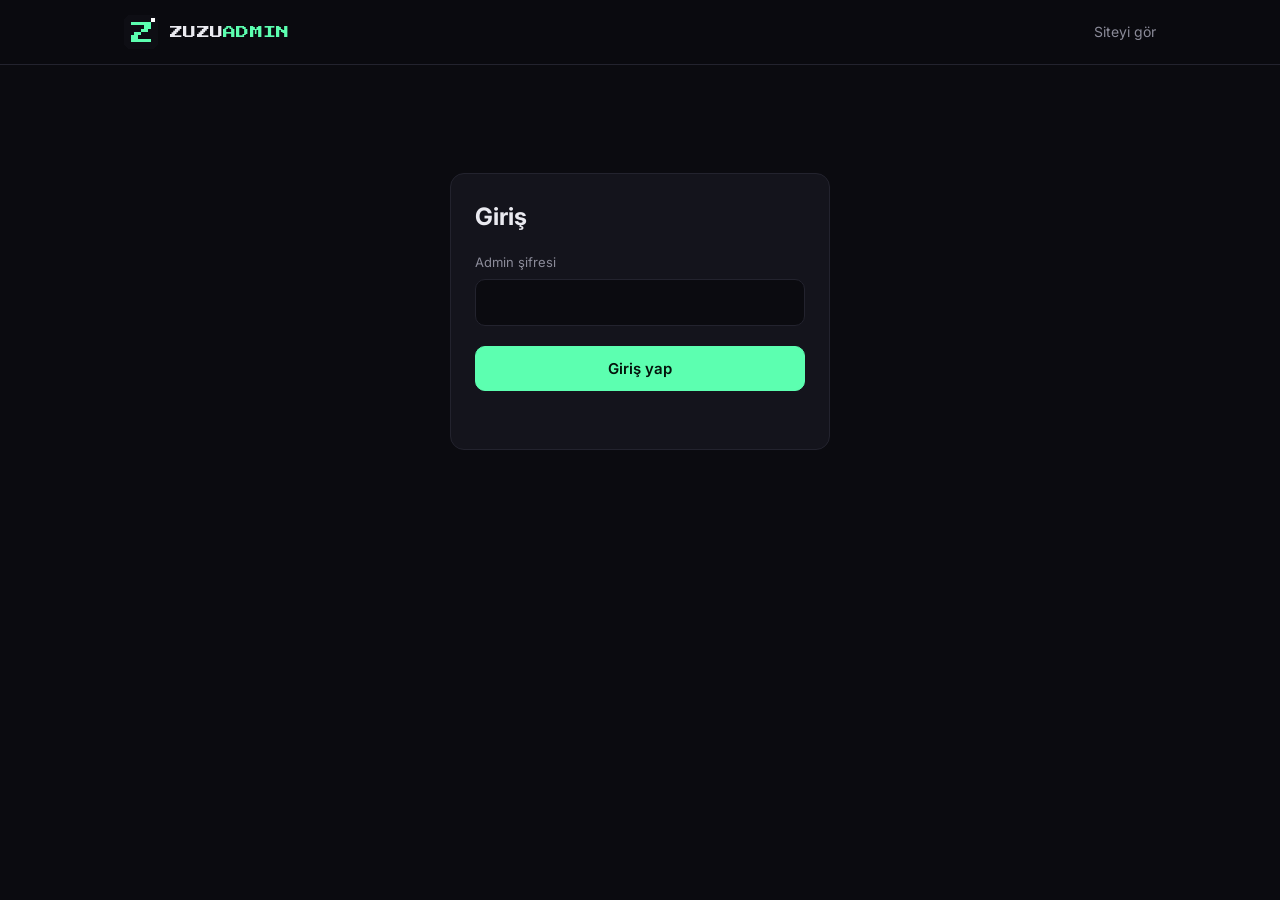
<file: admin/index.html>
<!doctype html>
<html lang="tr">
<head>
<meta charset="utf-8">
<meta name="viewport" content="width=device-width,initial-scale=1">
<meta name="robots" content="noindex,nofollow">
<title>Admin · Zuzu Games</title>
<link rel="icon" href="/assets/logo.svg" type="image/svg+xml">
<link rel="preconnect" href="https://fonts.googleapis.com">
<link rel="preconnect" href="https://fonts.gstatic.com" crossorigin>
<link href="https://fonts.googleapis.com/css2?family=Inter:wght@400;600;800&family=Press+Start+2P&display=swap" rel="stylesheet">
<link rel="stylesheet" href="/style.css">
<style>
  .box{background:var(--card);border:1px solid var(--line);border-radius:var(--radius);padding:24px}
  label{display:block;font-size:13px;color:var(--muted);margin:16px 0 6px}
  input[type=text],input[type=password],textarea{width:100%;padding:11px 14px;background:var(--bg);border:1px solid var(--line);border-radius:10px;color:var(--text);font:inherit;font-size:14px}
  input:focus,textarea:focus{outline:none;border-color:var(--accent)}
  textarea{min-height:84px;resize:vertical}
  .row{display:grid;grid-template-columns:1fr 1fr;gap:16px}
  .chk{display:flex;gap:18px;margin-top:18px;font-size:14px}
  .chk label{display:flex;align-items:center;gap:8px;margin:0;color:var(--text)}
  .item{display:flex;align-items:center;gap:14px;padding:12px 0;border-bottom:1px solid var(--line)}
  .item:last-child{border:0}
  .item img{width:72px;height:45px;object-fit:cover;image-rendering:pixelated;border-radius:6px;background:#0e0e14;flex:none}
  .item .meta{flex:1;min-width:0}
  .item .meta b{display:block;white-space:nowrap;overflow:hidden;text-overflow:ellipsis}
  .item .meta small{color:var(--muted)}
  .acts{display:flex;gap:6px;flex-wrap:wrap}
  .off{opacity:.45}
  .msg{margin-top:14px;font-size:14px;min-height:20px}
  .msg.err{color:#ff7a8a}.msg.ok{color:var(--accent)}
  .preview{width:160px;aspect-ratio:16/10;object-fit:cover;image-rendering:pixelated;border-radius:8px;border:1px solid var(--line);margin-top:10px;background:#0e0e14}
  .cols{display:grid;grid-template-columns:1.1fr 1fr;gap:24px;align-items:start}
  @media(max-width:860px){.cols,.row{grid-template-columns:1fr}}
</style>
</head>
<body>
<header class="nav">
  <div class="wrap">
    <a class="brand" href="/"><img src="/assets/logo.svg" alt=""><span class="px">ZUZU<em>ADMIN</em></span></a>
    <nav class="links"><a href="/games/" target="_blank">Siteyi gör</a><a href="#" id="logout" hidden>Çıkış</a></nav>
  </div>
</header>

<main class="wrap" style="padding-top:48px;padding-bottom:80px">

  <div id="login" style="max-width:380px;margin:60px auto">
    <div class="box">
      <h2 style="margin-bottom:4px">Giriş</h2>
      <label for="pw">Admin şifresi</label>
      <input type="password" id="pw" autocomplete="current-password">
      <button class="btn primary" id="go" style="margin-top:20px;width:100%;justify-content:center">Giriş yap</button>
      <div class="msg err" id="loginMsg"></div>
    </div>
  </div>

  <div id="panel" hidden>
    <div class="cols">
      <div class="box">
        <div class="head" style="margin-bottom:8px"><h2 style="font-size:20px">Oyunlar</h2><span id="count" style="color:var(--muted);font-size:14px"></span></div>
        <div id="items"></div>
      </div>

      <div class="box">
        <h2 style="font-size:20px" id="formTitle">Yeni oyun ekle</h2>
        <form id="form">
          <label>Oyun adı</label>
          <input type="text" id="title" required maxlength="80">
          <div class="row">
            <div>
              <label>Klasör adı (slug)</label>
              <input type="text" id="slug" required maxlength="60" placeholder="ornek-oyun">
            </div>
            <div>
              <label>Etiketler (virgülle)</label>
              <input type="text" id="tags" placeholder="platform, macera">
            </div>
          </div>
          <label>Oyun adresi</label>
          <input type="text" id="url" required placeholder="/games/ornek-oyun/">
          <label>Açıklama</label>
          <textarea id="desc" maxlength="400"></textarea>
          <label>Kapak görseli (PNG/JPG)</label>
          <input type="file" id="file" accept="image/*" style="font-size:13px;color:var(--muted)">
          <img id="prev" class="preview" hidden alt="">
          <div class="chk">
            <label><input type="checkbox" id="featured"> Ana sayfada öne çıkar</label>
            <label><input type="checkbox" id="visible" checked> Sitede görünür</label>
          </div>
          <div class="btns" style="margin-top:22px">
            <button class="btn primary" type="submit" id="save">Kaydet</button>
            <button class="btn" type="button" id="reset">Temizle</button>
          </div>
          <div class="msg" id="msg"></div>
        </form>
        <p style="color:var(--muted);font-size:13px;margin-top:18px">Oyun dosyalarını (index.html vb.) <code>games/&lt;klasör-adı&gt;/</code> içine koyup siteyi yayınlaman gerekir. Buradan sadece kartı yönetirsin.</p>
      </div>
    </div>
  </div>
</main>

<script>
const $ = s => document.querySelector(s);
let token = sessionStorage.getItem('zz_token') || '';
let games = [];
let editId = null;
let thumb = '';
let slugTouched = false, urlTouched = false;

const slugify = s => s.toLowerCase()
  .replace(/ç/g,'c').replace(/ğ/g,'g').replace(/ı/g,'i').replace(/ö/g,'o').replace(/ş/g,'s').replace(/ü/g,'u')
  .replace(/[^a-z0-9]+/g,'-').replace(/^-|-$/g,'');

function say(text, kind, id = 'msg') { const m = $('#' + id); m.textContent = text; m.className = 'msg ' + (kind || ''); }

async function api(method, body) {
  return fetch('/api/games' + (method === 'GET' ? '?all=1' : ''), {
    method,
    headers: { authorization: 'Bearer ' + token, 'content-type': 'application/json' },
    body: body ? JSON.stringify(body) : undefined,
  });
}

async function load() {
  const r = await api('GET');
  if (r.status === 401) { token = ''; sessionStorage.removeItem('zz_token'); showLogin(); return false; }
  if (!r.ok) { say('Sunucu hatası: ' + r.status, 'err', 'loginMsg'); return false; }
  games = await r.json();
  showPanel();
  render();
  return true;
}

function showLogin() { $('#login').hidden = false; $('#panel').hidden = true; $('#logout').hidden = true; }
function showPanel() { $('#login').hidden = true; $('#panel').hidden = false; $('#logout').hidden = false; }

$('#go').onclick = async () => {
  token = $('#pw').value;
  say('', '', 'loginMsg');
  const ok = await load();
  if (ok) sessionStorage.setItem('zz_token', token);
  else if (!$('#loginMsg').textContent) say('Şifre yanlış.', 'err', 'loginMsg');
};
$('#pw').addEventListener('keydown', e => { if (e.key === 'Enter') $('#go').click(); });
$('#logout').onclick = e => { e.preventDefault(); token = ''; sessionStorage.removeItem('zz_token'); $('#pw').value = ''; showLogin(); };

async function persist(next, okText) {
  const r = await api('PUT', next);
  if (r.status === 401) { showLogin(); return false; }
  const data = await r.json().catch(() => ({}));
  if (!r.ok) { say(data.error || 'Kaydedilemedi', 'err'); return false; }
  games = data; render(); say(okText, 'ok');
  return true;
}

function render() {
  $('#count').textContent = games.length + ' oyun';
  const box = $('#items');
  box.replaceChildren();
  if (!games.length) {
    const d = document.createElement('div'); d.className = 'empty'; d.textContent = 'Henüz oyun yok. Sağdan ekle.';
    box.appendChild(d); return;
  }
  games.forEach((g, i) => {
    const row = document.createElement('div'); row.className = 'item' + (g.visible ? '' : ' off');
    const img = document.createElement('img'); img.src = g.thumb || '/assets/logo.svg'; img.alt = '';
    const meta = document.createElement('div'); meta.className = 'meta';
    const b = document.createElement('b'); b.textContent = (g.featured ? '★ ' : '') + g.title;
    const s = document.createElement('small'); s.textContent = g.url + (g.visible ? '' : ' · gizli');
    meta.append(b, s);
    const acts = document.createElement('div'); acts.className = 'acts';
    const mk = (t, fn, cls = '') => { const x = document.createElement('button'); x.className = 'btn sm ' + cls; x.textContent = t; x.type = 'button'; x.onclick = fn; acts.appendChild(x); };
    mk('↑', () => move(i, -1)); mk('↓', () => move(i, 1));
    mk('Düzenle', () => edit(g));
    mk('Sil', () => del(g), 'danger');
    row.append(img, meta, acts);
    box.appendChild(row);
  });
}

function move(i, d) {
  const j = i + d; if (j < 0 || j >= games.length) return;
  const next = games.slice(); [next[i], next[j]] = [next[j], next[i]];
  persist(next, 'Sıra güncellendi.');
}

function del(g) {
  if (!confirm('"' + g.title + '" silinsin mi? (Oyun dosyaları silinmez, sadece kart kalkar.)')) return;
  persist(games.filter(x => x.id !== g.id), 'Silindi.');
}

function edit(g) {
  editId = g.id; thumb = g.thumb || '';
  $('#formTitle').textContent = 'Oyunu düzenle';
  $('#title').value = g.title; $('#slug').value = g.slug; $('#url').value = g.url;
  $('#tags').value = (g.tags || []).join(', '); $('#desc').value = g.description || '';
  $('#featured').checked = !!g.featured; $('#visible').checked = g.visible !== false;
  slugTouched = urlTouched = true;
  setPrev(); say('');
  window.scrollTo({ top: 0, behavior: 'smooth' });
}

function resetForm() {
  editId = null; thumb = ''; slugTouched = urlTouched = false;
  $('#form').reset(); $('#visible').checked = true;
  $('#formTitle').textContent = 'Yeni oyun ekle';
  setPrev();
}
$('#reset').onclick = () => { resetForm(); say(''); };

function setPrev() { const p = $('#prev'); if (thumb) { p.src = thumb; p.hidden = false; } else p.hidden = true; }

$('#title').addEventListener('input', () => {
  if (!slugTouched) $('#slug').value = slugify($('#title').value);
  if (!urlTouched) $('#url').value = $('#slug').value ? '/games/' + $('#slug').value + '/' : '';
});
$('#slug').addEventListener('input', () => {
  slugTouched = true;
  if (!urlTouched) $('#url').value = $('#slug').value ? '/games/' + $('#slug').value + '/' : '';
});
$('#url').addEventListener('input', () => { urlTouched = true; });

$('#file').addEventListener('change', e => {
  const f = e.target.files[0]; if (!f) return;
  const img = new Image();
  img.onload = () => {
    const s = Math.min(1, 640 / img.width);
    const c = document.createElement('canvas');
    c.width = Math.round(img.width * s); c.height = Math.round(img.height * s);
    const x = c.getContext('2d'); x.imageSmoothingEnabled = false;
    x.drawImage(img, 0, 0, c.width, c.height);
    thumb = c.toDataURL('image/png');
    URL.revokeObjectURL(img.src);
    setPrev();
  };
  img.onerror = () => say('Görsel okunamadı.', 'err');
  img.src = URL.createObjectURL(f);
});

$('#form').addEventListener('submit', async e => {
  e.preventDefault();
  const slug = slugify($('#slug').value);
  const g = {
    id: editId || crypto.randomUUID(),
    title: $('#title').value.trim(),
    slug,
    url: $('#url').value.trim(),
    description: $('#desc').value.trim(),
    tags: $('#tags').value.split(',').map(t => t.trim()).filter(Boolean),
    thumb,
    featured: $('#featured').checked,
    visible: $('#visible').checked,
  };
  if (!/^(\/(?!\/)|https:\/\/)/.test(g.url)) return say('Adres "/" ile veya "https://" ile başlamalı.', 'err');
  if (games.some(x => x.slug === g.slug && x.id !== g.id)) return say('Bu klasör adı zaten var.', 'err');
  const next = editId ? games.map(x => x.id === editId ? g : x) : [...games, g];
  const ok = await persist(next, editId ? 'Güncellendi.' : 'Eklendi.');
  if (ok) { const t = $('#msg').textContent; resetForm(); say(t, 'ok'); }
});

if (token) load();
</script>
</body>
</html>
</file>
<file: style.css>
:root{--bg:#0b0b10;--card:#14141c;--line:#23232e;--text:#eaeaf0;--muted:#8b8b99;--accent:#5cffb0;--radius:14px}
*{box-sizing:border-box;margin:0;padding:0}
html{scroll-behavior:smooth}
body{background:var(--bg);color:var(--text);font:16px/1.6 'Inter',system-ui,-apple-system,sans-serif;-webkit-font-smoothing:antialiased;min-height:100vh;display:flex;flex-direction:column}
main{flex:1}
a{color:inherit;text-decoration:none}
img{max-width:100%;display:block}
.wrap{max-width:1080px;margin:0 auto;padding:0 24px}
.px{font-family:'Press Start 2P',monospace;letter-spacing:.02em}

/* nav */
header.nav{position:sticky;top:0;z-index:10;background:rgba(11,11,16,.8);backdrop-filter:blur(12px);border-bottom:1px solid var(--line)}
.nav .wrap{display:flex;align-items:center;justify-content:space-between;height:64px}
.brand{display:flex;align-items:center;gap:12px}
.brand img{width:34px;height:34px;image-rendering:pixelated}
.brand span{font-size:13px;line-height:1}
.brand span em{font-style:normal;color:var(--accent)}
.links{display:flex;gap:28px;font-size:14px;color:var(--muted)}
.links a{transition:color .15s}
.links a:hover,.links a.on{color:var(--text)}

/* hero */
.hero{position:relative;overflow:hidden;padding:120px 0 100px;border-bottom:1px solid var(--line)}
.hero h1{font-size:clamp(34px,6vw,64px);line-height:1.08;font-weight:800;letter-spacing:-.03em;max-width:760px}
.hero h1 b{color:var(--accent)}
.hero p{margin-top:22px;color:var(--muted);font-size:18px;max-width:520px}
.btns{margin-top:36px;display:flex;gap:12px;flex-wrap:wrap}
.btn{display:inline-flex;align-items:center;gap:8px;padding:12px 22px;border-radius:10px;font-weight:600;font-size:15px;border:1px solid var(--line);background:var(--card);transition:transform .12s,border-color .15s,background .15s;cursor:pointer;color:var(--text);font-family:inherit}
.btn:hover{border-color:#3a3a4a;transform:translateY(-1px)}
.btn.primary{background:var(--accent);color:#04140c;border-color:var(--accent)}
.btn.primary:hover{background:#86ffc7}
.btn.danger{color:#ff7a8a}
.btn.sm{padding:7px 12px;font-size:13px}
.field{position:absolute;inset:0;pointer-events:none}
.field i{position:absolute;width:14px;height:14px;background:var(--accent);opacity:0;animation:blink 5s infinite}
@keyframes blink{0%,100%{opacity:0;transform:translateY(0)}50%{opacity:.35;transform:translateY(-10px)}}
.hero .wrap{position:relative}

/* sections */
section.block{padding:80px 0;border-bottom:1px solid var(--line)}
.head{display:flex;align-items:end;justify-content:space-between;margin-bottom:36px;gap:16px}
.head h2{font-size:28px;letter-spacing:-.02em}
.head a{color:var(--muted);font-size:14px}
.head a:hover{color:var(--accent)}

/* cards */
.grid{display:grid;grid-template-columns:repeat(auto-fill,minmax(290px,1fr));gap:22px}
.card{background:var(--card);border:1px solid var(--line);border-radius:var(--radius);overflow:hidden;display:flex;flex-direction:column;transition:transform .15s,border-color .15s}
.card:hover{transform:translateY(-4px);border-color:#3a3a4a}
.thumb{aspect-ratio:16/10;background:#0e0e14;display:grid;place-items:center;overflow:hidden}
.thumb img{width:100%;height:100%;object-fit:cover;image-rendering:pixelated}
.thumb .ph{width:48px;height:48px;opacity:.5;image-rendering:pixelated}
.card .body{padding:18px 20px 20px;display:flex;flex-direction:column;gap:8px;flex:1}
.card h3{font-size:18px;letter-spacing:-.01em}
.card p{color:var(--muted);font-size:14px;flex:1}
.tags{display:flex;gap:6px;flex-wrap:wrap}
.tag{font-size:11px;padding:2px 9px;border:1px solid var(--line);border-radius:99px;color:var(--muted)}
.card .btn{margin-top:10px;justify-content:center}
.empty{color:var(--muted);text-align:center;padding:60px 0;border:1px dashed var(--line);border-radius:var(--radius)}

/* about / contact */
.about{display:grid;grid-template-columns:1fr 1fr;gap:48px;align-items:center}
.about p{color:var(--muted);margin-top:14px}
.about .logo-big{width:100%;max-width:260px;margin:auto;image-rendering:pixelated}
.search{width:100%;max-width:320px;padding:11px 14px;background:var(--card);border:1px solid var(--line);border-radius:10px;color:var(--text);font:inherit;font-size:14px}
.search:focus{outline:none;border-color:var(--accent)}
footer{padding:36px 0;color:var(--muted);font-size:13px}
footer .wrap{display:flex;justify-content:space-between;gap:16px;flex-wrap:wrap}
footer a:hover{color:var(--accent)}
.page-title{padding:64px 0 40px}
.page-title h1{font-size:40px;letter-spacing:-.03em}
.page-title p{color:var(--muted);margin-top:8px}

@media(max-width:700px){.about{grid-template-columns:1fr}.links{gap:16px}.hero{padding:80px 0 70px}.brand span{display:none}}
</file>
